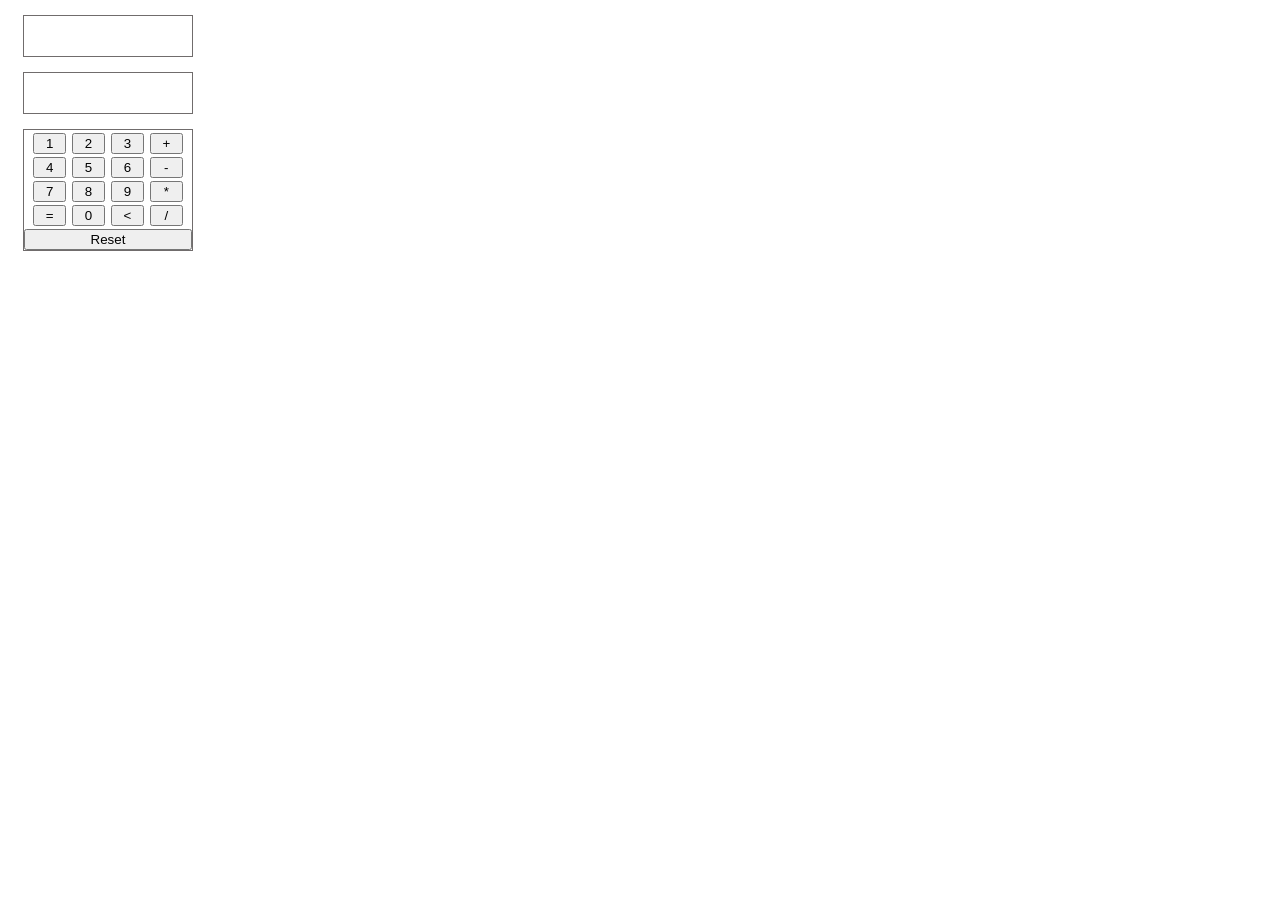
<file: assignmentSoln/index.html>
<!DOCTYPE html>
<html lang="en">
  <head>
    <meta charset="UTF-8" />
    <meta name="viewport" content="width=device-width, initial-scale=1.0" />
    <link rel="stylesheet" type="text/css" href="styles.css" />
    <title>Document</title>
  </head>
  <body>
    <script src="calculator.js" defer></script>
    <div>
      <!-- this div for entire calculator; contain input, output, and buttons -->

      <div class="displayInput"><!-- this div is for input --></div>
      <div class="displayOutput">
        <!-- this div is for output -->
      </div>
      <div class="buttonBox">
        <!-- this div is for 16 buttons 0-9,+-*/=, backspace -->
        <div class="row">
          <!-- 123+ -->
          <button type="button" class="numberButton" id="button1">1</button>
          <button type="button" class="numberButton" id="button2">2</button>
          <button type="button" class="numberButton" id="button3">3</button>
          <button type="button" class="functionButton" id="buttonPlus">
            +
          </button>
        </div>
        <div class="row">
          <!-- 456- -->
          <button type="button" class="numberButton" id="button4">4</button>
          <button type="button" class="numberButton" id="button5">5</button>
          <button type="button" class="numberButton" id="button6">6</button>
          <button type="button" class="functionButton" id="buttonMinus">
            -
          </button>
        </div>
        <div class="row">
          <!-- 789* -->
          <button type="button" class="numberButton" id="button7">7</button>
          <button type="button" class="numberButton" id="button8">8</button>
          <button type="button" class="numberButton" id="button9">9</button>
          <button type="button" class="functionButton" id="buttonTimes">
            *
          </button>
        </div>
        <div class="row">
          <!-- =0backspace/ -->
          <button type="button" class="equalButton" id="buttonEqual">=</button>
          <button type="button" class="numberButton" id="button0">0</button>
          <button type="button" class="backspaceButton" id="buttonBackspace">
            <
          </button>
          <button type="button" class="functionButton" id="buttonDivide">
            /
          </button>
        </div>
        <div class="row5">
          <!-- =0backspace/ -->
          <button type="button" class="resetButton" id="buttonReset">
            Reset
          </button>
        </div>
      </div>
    </div>
  </body>
</html>
</file>
<file: assignmentSoln/styles.css>
body {
  width: 200px;
}

.displayInput {
  margin: 15px;
  border: 1px solid rgb(112, 108, 108);
  padding: 20px;
  background-color: white;
}
.displayOutput {
  margin: 15px;
  border: 1px solid rgb(112, 108, 108);
  padding: 20px;
  background-color: white;
}

.buttonBox {
  margin: 15px;
  border: 1px solid rgb(112, 108, 108);
}

.row {
  display: flex;
  justify-content: space-evenly;
  margin: 3px;
}

.numberButton {
  height: 20%;
  width: 20%;
}

.functionButton,
.equalButton,
.backspaceButton {
  height: 20%;
  width: 20%;
}

.resetButton {
  width: 100%;
}

.displayInput {
  display: flex;
  align-items: flex-end;
}
</file>
